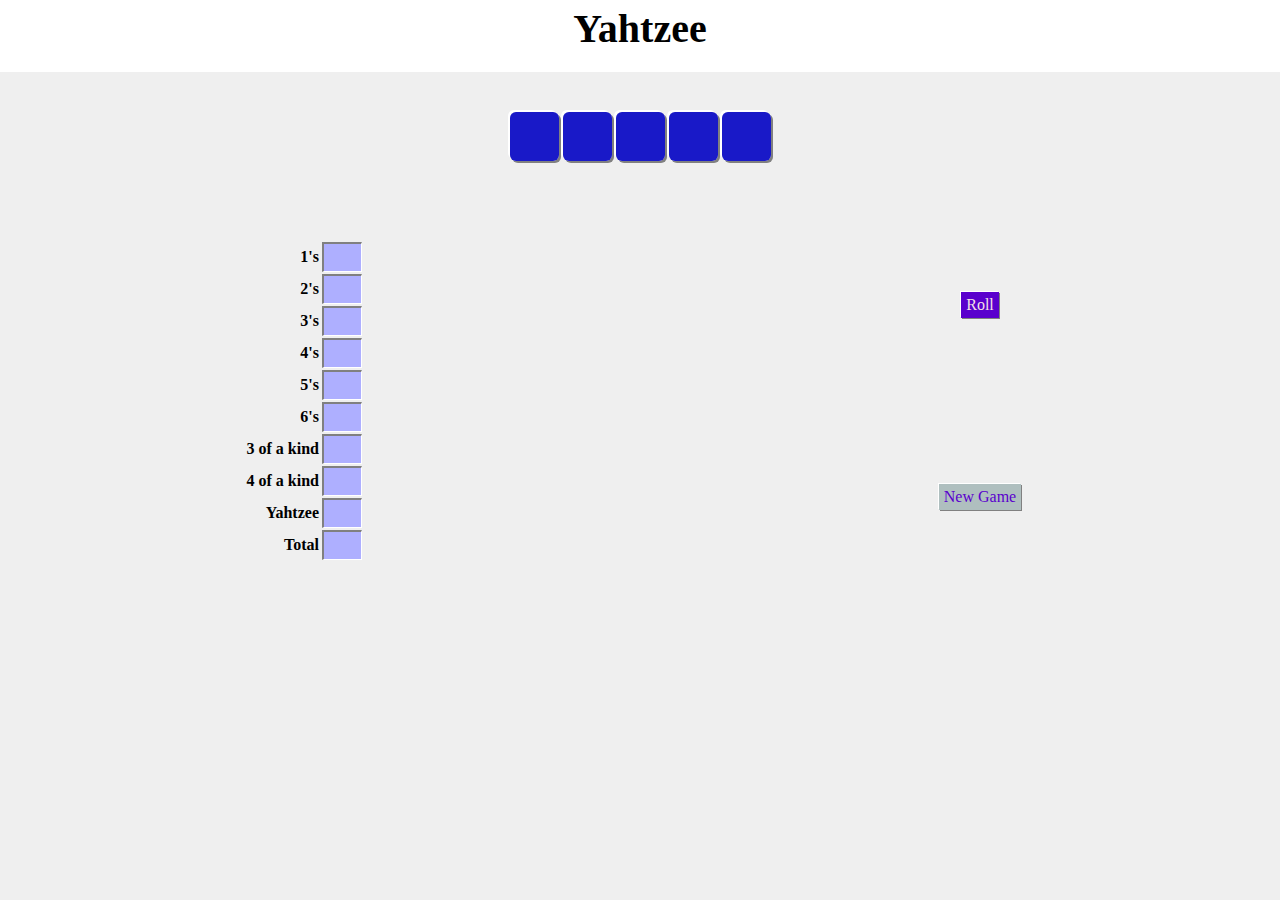
<file: index.html>
<!--    Name: Febian Reyes Torres	
	  Course: 235.01
	HomeWork: #2
	 Git-Hub: https://febian01.github.io/yahtzee/
-->	

<html>

<head>
	<link rel="stylesheet" href="yahtzee.css">
	<title> Yahtzee </title>
	<h1> Yahtzee </h1>
</head>

<body>

<script language="JavaScript">
<!--
	
	var v = new Array(0,0,0,0,0);
	var s = new Array(0,0,0,0,0,0,0,0,0);
	var z = new Array(0,0,0,0,0,0,0,0,0);
	var rollCount = 0;
	
	function roll()
	{
		if (rollCount < 3)
		{
			for (var i=0; i<5; i++)
			{
				var d = document.getElementById("d"+i);
				if (d.src.charAt(d.src.length-6)=="e") 
				{
				v[i] = Math.floor(6*Math.random()) +1;
				d.src = "dice"+v[i]+".gif";
				}
			}
		}
		rollCount=rollCount+1;
	}
	
	function diceClick(id)
	{
		var t= document.getElementById(id)
		var n= t.src.charAt(t.src.length-5);
		t.src= "diceX"+n+".gif";
	}
	
	function scoreClick(id)
	{	
		if      (id=="3of") {z[6]=1;}
		else if (id=="4of") {z[7]=1;}
		else if (id=="Yahtzee") {z[8]=1;}
		else {z[id]=1;}
		scoreTotal();
	}
	
	function score(id)
	{	
		if (z[id]==0)
		{
			var count=0;
			t= document.getElementById(id);
			
			for (var i=0; i<5; i++)
			{
				if (v[i]==id) {count++;}
			}
			s[id]=id*count;
			t.innerHTML = id*count;
		}
	}
	
	function scoreAll(id)
	{
		var count=0;
		var total=0;
		var t= document.getElementById(id);
		
		for (var num=1; num<=6; num++)
		{
			for (var i=0; i<5; i++)
			{
				if (v[i]==num) {count++;}
			}
			if (count==3 || count==4 || count==5) 
			{	
				for (var i=0; i<5; i++)
				{
					total= total+v[i];
				}
				if (count==3 && id=="3of") 
				{
					s[6]= total;
					t.innerHTML = total;
				}
				else if (count==4 && id=="4of") 
				{
					s[7]=total;
					t.innerHTML = total;
				}
				else if (count==5 && id=="Yahtzee") 
				{
					s[8]=total;
					t.innerHTML = total;
				}
				else {t.innerHTML = 0;}
			}
			else {t.innerHTML = 0;}
			count=0;
			total=0;
		}
	}
	
	function scoreTotal()
	{
		var t= document.getElementById("Total");
		var count= 0;
		for (var i=0; i<9; i++) 
		{
			if (z[i]==1)
			{
				count=count+s[i];
			}
		}
		t.innerHTML= count;
		count=0;
	}
	
	function clear(id)
	{
		alert(1);
		t= document.getElementById(id);
		t.innerHTML= 77;
		
	}

//-->
</script>

<div class="dices">

	<img class="img" id="d0" src="dice0.gif" onClick="diceClick(this.id)">
	<img class="img" id="d1" src="dice0.gif" onClick="diceClick(this.id)">
	<img class="img" id="d2" src="dice0.gif" onClick="diceClick(this.id)">
	<img class="img" id="d3" src="dice0.gif" onClick="diceClick(this.id)">
	<img class="img" id="d4" src="dice0.gif" onClick="diceClick(this.id)">

</div>

<table class="table">
	<tr> <td class="a"> 1's </td> 
		 <td class="b" id="1" onMouseOver="score(this.id)" onMouseOut="clear(this.id)" onClick="scoreClick(this.id)"> </td> 
	</tr>
	<tr> <td class="a"> 2's </td> 
		 <td class="b" id="2" onMouseOver="score(this.id)" onMouseOut="clear(this.id)" onClick="scoreClick(this.id)"> </td> 
		 <td class="c" rowspan="2"><button onClick="roll()" class="roll"> Roll </button></td>
	</tr>
	<tr> <td class="a"> 3's </td> 
		 <td class="b" id="3" onMouseOver="score(this.id)" onMouseOut="clear(this.id)" onClick="scoreClick(this.id)"> </td> 
	</tr>
	<tr> <td class="a"> 4's </td> 
		 <td class="b" id="4" onMouseOver="score(this.id)" onMouseOut="clear(this.id)" onClick="scoreClick(this.id)"> </td> 
	</tr>
	<tr> <td class="a"> 5's </td> 
		 <td class="b" id="5" onMouseOver="score(this.id)" onMouseOut="clear(this.id)"onClick="scoreClick(this.id)"> </td> 
	</tr>
	<tr> <td class="a"> 6's </td> 
		 <td class="b" id="6" onMouseOver="score(this.id)" onMouseOut="clear(this.id)"onClick="scoreClick(this.id)"> </td> 
	</tr>
	<tr> <td class="a"> 3 of a kind </td> 
		 <td class="b" id="3of" onMouseOver="scoreAll(this.id)" onMouseOut="clear(this.id)" onClick="scoreClick(this.id)"> </td> 
	</tr>
	<tr> <td class="a"> 4 of a kind </td> 
		 <td class="b" id="4of" onMouseOver="scoreAll(this.id)" onMouseOut="clear(this.id)" onClick="scoreClick(this.id)"> </td> 
		 <td class="c" rowspan="2"><button onClick="window.location.reload();" class="newGame"> New Game </button></td>
	</tr>
	<tr> <td class="a"> Yahtzee </td> 
		 <td class="b" id="Yahtzee" onMouseOver="scoreAll(this.id)" onMouseOut="clear(this.id)" onClick="scoreClick(this.id)"> </td> 
	</tr>
	<tr> <td class="a"> Total </td> 
		 <td class="b" id="Total"> </td> 
	</tr>
	
	
</table>

</body>
</html>
</file>
<file: yahtzee.css>
h1 {
	font-size: 40px;
	background: white;
	text-align: center;
	margin: 0px 0px 40px 0px;
	padding-top: 5px;
	padding-bottom: 20px;
}

body {
	background: #EFEFEF;
	margin: 0px 0px 0px 0px;
	width: 100%;

}
.dices {
	text-align: center;
	margin-bottom: 75px;
}

.img {
	box-shadow: -2px -2px white, 2px 2px gray;
	border-radius: 6px;
}

.table {
	width: 100%;
}
.a {
	width: 25%;
	text-align: right;
	font-weight: bold;
}

.b {
	text-align: right;
	width: 35px;
	height: 30px;
	margin-left: 0px;
	border-top: gray 2px solid;
	border-left: gray 2px solid;
	border-bottom: white 1px solid;
	border-right: white 1px solid;
	background-color: #AEAFFF;
}

.c {
	padding-left: 25%;
	text-align: center;
	
}

.roll, .newGame {
	border: none;
	box-shadow: -1px -1px white, 1px 1px gray;
	font-family: Times New Roman, Times, serif;
	font-size: 16px;
	padding: 4px 5px 4px 5px;
}

.roll {
	background-color: #5A00CD;
	color: #F4E1E5;
}

.newGame {
	background-color: #AFBFBF;
	color: #5A00CD;
}
</file>
